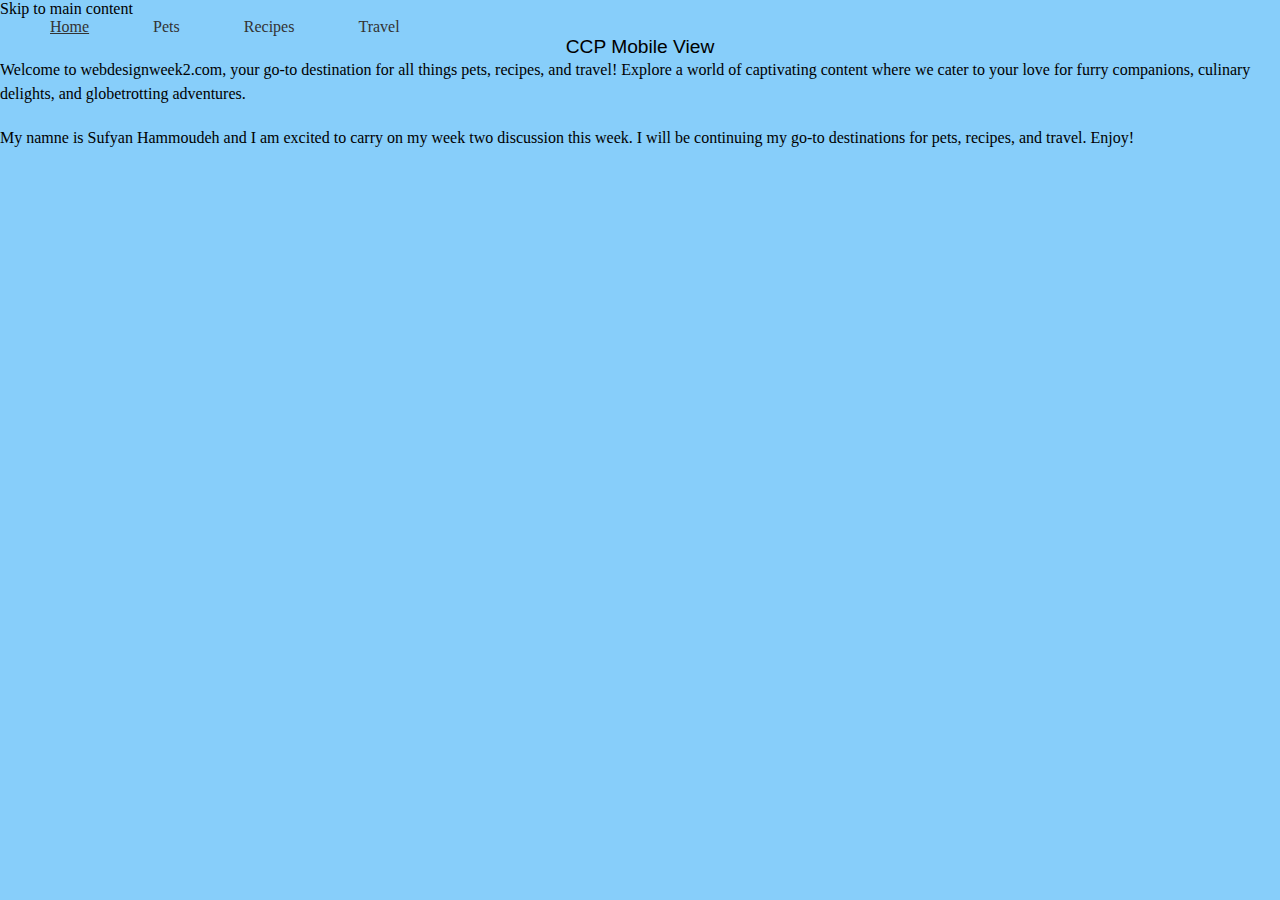
<file: index.html>
<!DOCTYPE html>
<html lang="en">
<head>
    <meta charset="UTF-8">
    <meta name="viewport" content="width=device-width, initial-scale=1.0">
    <link rel="stylesheet" href="css/reset.css">
    <link rel="stylesheet" href="css/style.css">
    <title>Home Page</title>
</head>
<body>
    <a href="#main" class="skip">Skip to main content</a>
    <header>
        <nav>
            <ul>
                <li><a href = "index.html" class="visually-hidden">Home</a></li>
                <li><a href = "pets.html">Pets</a></li>
                <li><a href = "receipes.html">Recipes</a></li>
                <li><a href = "travel.html">Travel</a></li>
            </ul>
        </nav>
        <h1>CCP Mobile View</h1>

    </header>
    <main id="main">
        <div>
            <p>Welcome to webdesignweek2.com, your go-to destination for all things pets, recipes, and travel! Explore a world of captivating content where we cater to your love for furry companions, culinary delights, and globetrotting adventures. </p>

        </div>

<div>
    <p>My namne is Sufyan Hammoudeh and I am excited to carry on my week two discussion this week. I will be continuing my go-to destinations for pets, recipes, and travel. Enjoy!</p>
</div>

            <!-- Sufyan Hammoudeh-->

        <div></div>
        <div></div>
        <div></div>
        <div></div>
    </main>

</body>
</html>
</file>
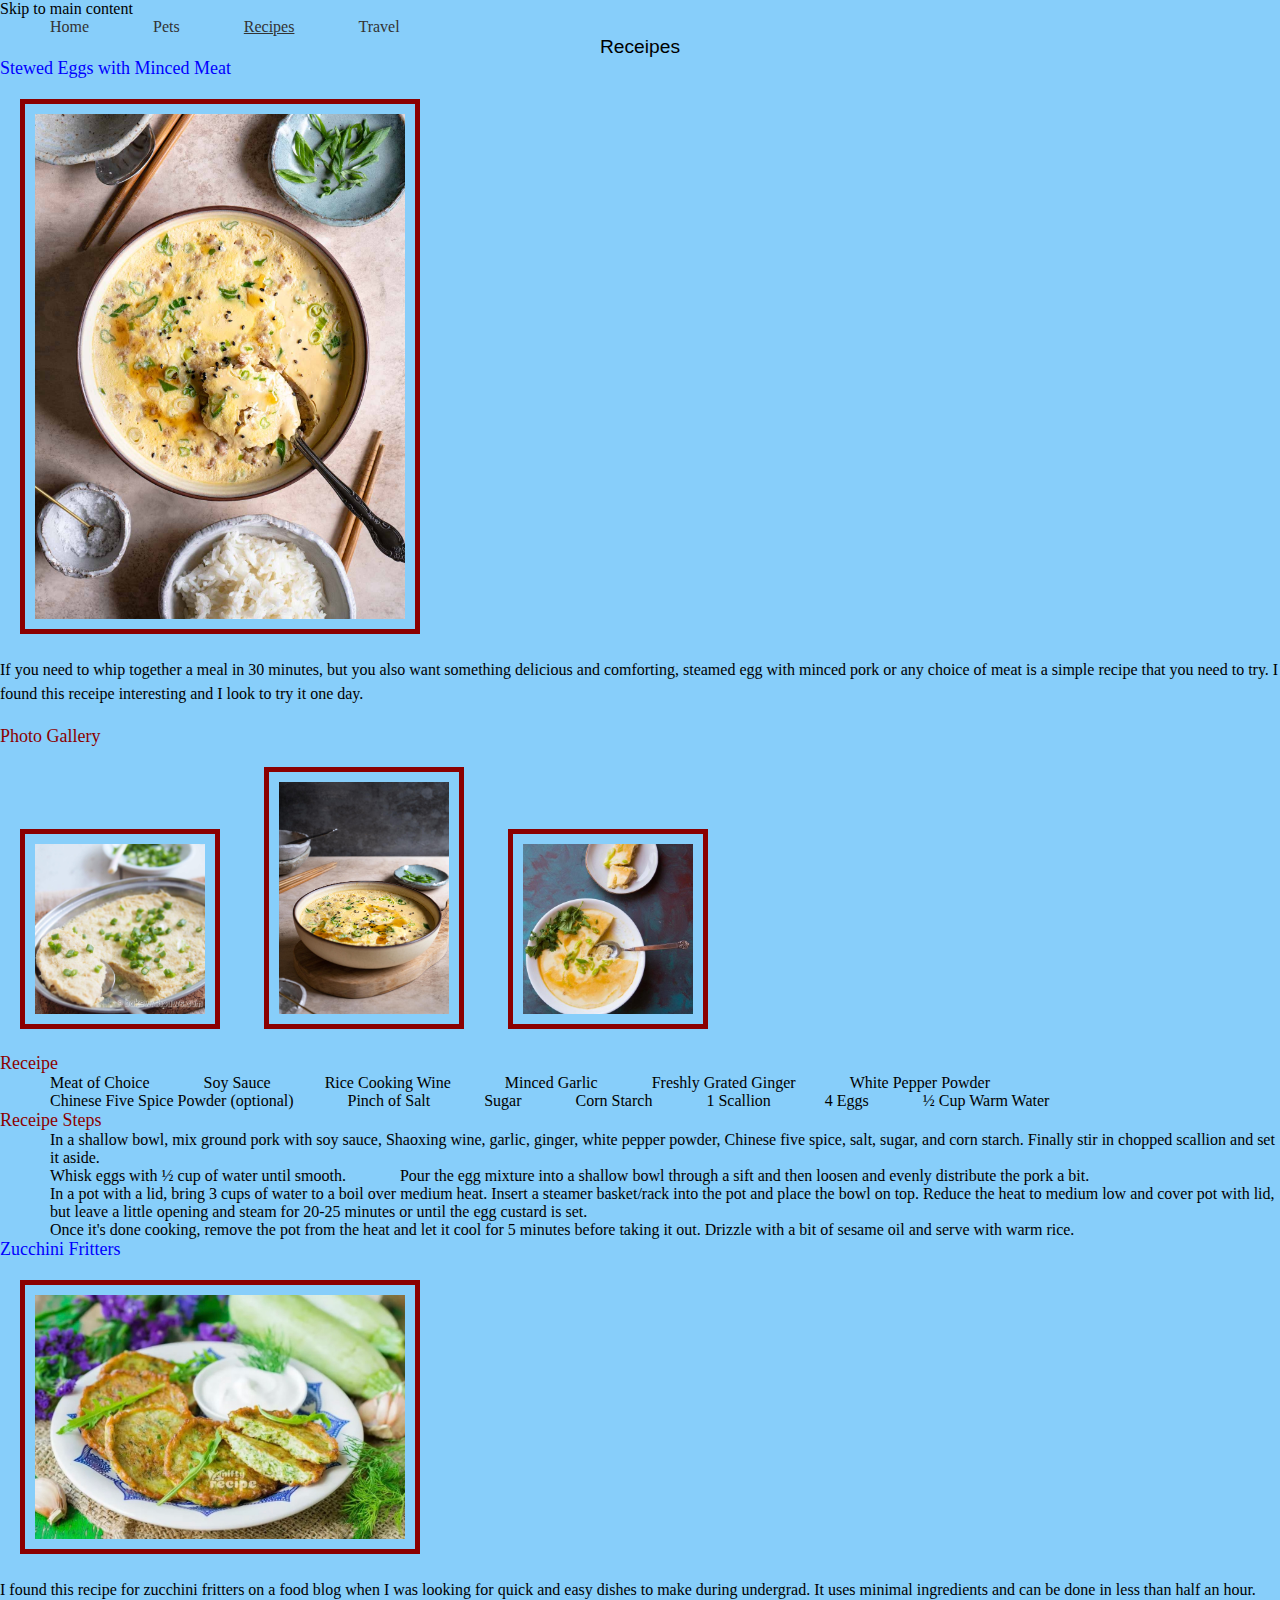
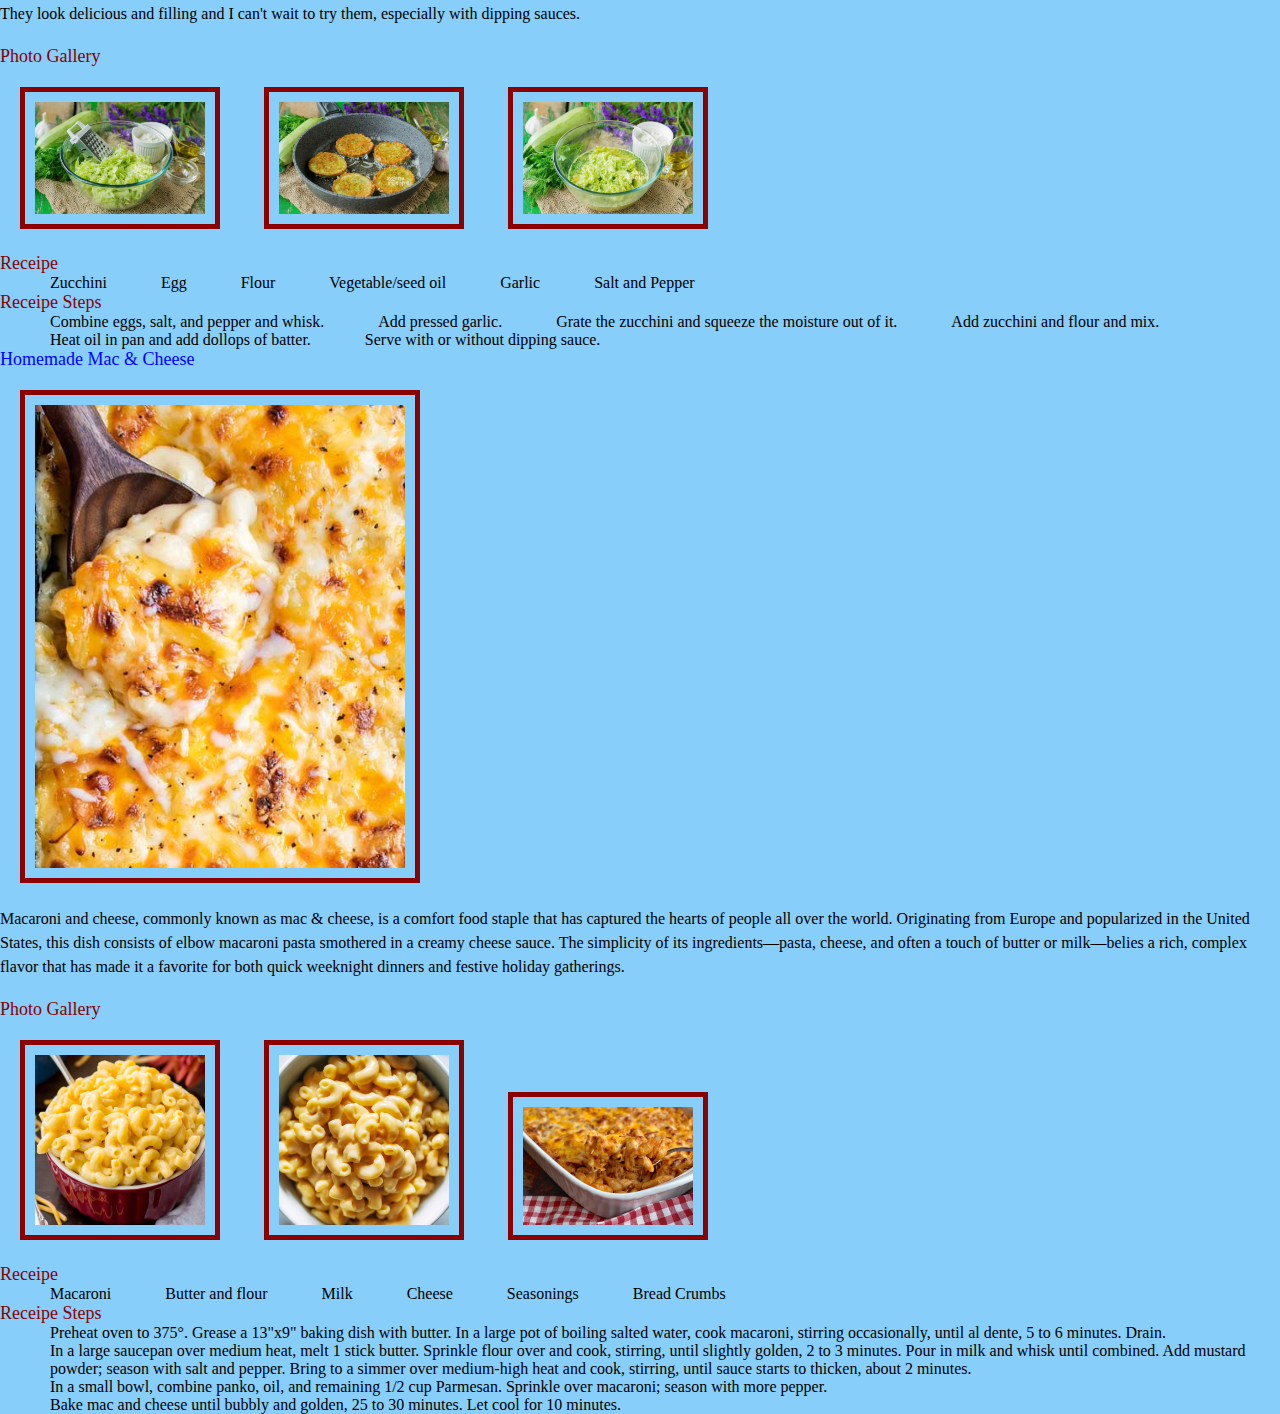
<file: receipes.html>
<!DOCTYPE html>
<html lang="en">
<head>
    <meta charset="UTF-8">
    <meta name="viewport" content="width=device-width, initial-scale=1.0">
    <link rel="stylesheet" href="css/reset.css">
    <link rel="stylesheet" href="css/style.css">
    <title>Receipes</title>
</head>
<body>
    <a href="#main" class="skip">Skip to main content</a>
    <main id="main">
        <header>
            <nav>
                <ul>
                    <li><a href = "index.html">Home</a></li>
                    <li><a href = "pets.html">Pets</a></li>
                    <li><a href = "receipes.html" class="visually-hidden">Recipes</a></li>
                    <li><a href = "travel.html">Travel</a></li>
                </ul>
            </nav>
        </header>
        <h1>Receipes</h1>
        <div>
            <h2>Stewed Eggs with Minced Meat</h2>
            <img src="images/stewed_eggs_with_minced_meat.jpg" width = "400" alt="Stewed eggs with minced meat scooped by spoon">

            <p>If you need to whip together a meal in 30 minutes, but you also want something delicious and comforting, steamed egg with minced pork or any choice of meat is a simple recipe that you need to try. I found this receipe interesting and I look to try it one day.</p>
            <h3>Photo Gallery</h3>
            <img src="images/stewed_eggs_with_minced_meat_from_google1.jpg" width ="200" alt = "Light yellow stewed eggs minced with meat scooped with spoon">
            <img src="images/stewed_eggs_with_minced_meat_from_google2.jpg"  width ="200" alt="Dark yellow stewed eggs minced with meat">
            <img src="images/stewed_eggs_with_minced_meat_from_google3.jpg"  width ="200" alt="Light/dark yellow stewed eggs minced with meat scooped with spoon with parsely">

            <h3>Receipe</h3>
            <ul>
                <li>Meat of Choice</li>
                <li>Soy Sauce</li>
                <li>Rice Cooking Wine</li>
                <li>Minced Garlic</li>
                <li>Freshly Grated Ginger</li>
                <li>White Pepper Powder</li>
                <li>Chinese Five Spice Powder (optional)</li>
                <li>Pinch of Salt</li>
                <li>Sugar</li>
                <li>Corn Starch</li>
                <li>1 Scallion</li>
                <li>4 Eggs</li>
                <li>½ Cup Warm Water</li>
            </ul>
            <h3>Receipe Steps</h3>
            <ol>
                <li>In a shallow bowl, mix ground pork with soy sauce, Shaoxing wine, garlic, ginger, white pepper powder, Chinese five spice, salt, sugar, and corn starch. Finally stir in chopped scallion and set it aside.</li>
                <li>Whisk eggs with ½ cup of water until smooth.</li>
                <li>Pour the egg mixture into a shallow bowl through a sift and then loosen and evenly distribute the pork a bit.</li>
                <li>In a pot with a lid, bring 3 cups of water to a boil over medium heat. Insert a steamer basket/rack into the pot and place the bowl on top. Reduce the heat to medium low and cover pot with lid, but leave a little opening and steam for 20-25 minutes or until the egg custard is set.</li>
                <li>Once it's done cooking, remove the pot from the heat and let it cool for 5 minutes before taking it out. Drizzle with a bit of sesame oil and serve with warm rice.</li>
            </ol>
        </div>
        <div>
            <h2>Zucchini Fritters</h2>
            <img src="images/Zucchini_fritters_1.jpeg" width = "400" alt="Plate of Zucchini Fritters served with dipping sauce">

            <p>I found this recipe for zucchini fritters on a food blog when I was looking for quick and easy dishes to make during undergrad. It uses minimal ingredients and can be done in less than half an hour. They look delicious and filling and I can't wait to try them, especially with dipping sauces.
            </p>
            <h3>Photo Gallery</h3>
            <img src="images/Zucchini_fritters_2.jpeg" width ="200" alt = "Grated zucchini">
            <img src="images/Zucchini_fritters_3.jpeg"  width ="200" alt="Ingredients for zucchini fritters combined">
            <img src="images/Zucchini_fritters_4.jpg"  width ="200" alt="Zucchini fritters in the pan cooking">

            <h3>Receipe</h3>
            <ul>
                <li>Zucchini</li>
                <li>Egg</li>
                <li>Flour</li>
                <li>Vegetable/seed oil</li>
                <li>Garlic</li>
                <li>Salt and Pepper</li>
            </ul>
            <h3>Receipe Steps</h3>
            <ol>
                <li>Combine eggs, salt, and pepper and whisk.</li>
                <li>Add pressed garlic.</li>
                <li>Grate the zucchini and squeeze the moisture out of it.</li>
                <li>Add zucchini and flour and mix.</li>
                <li>Heat oil in pan and add dollops of batter.</li>
                <li>Serve with or without dipping sauce.</li>
            </ol>
        </div>
        <div>
            <h2>Homemade Mac & Cheese</h2>
            <img src="images/mac&cheese.jpg" width = "400" alt="Well cooked Mac & Cheese being served">

            <p>Macaroni and cheese, commonly known as mac & cheese, is a comfort food staple that has captured the hearts of people all over the world. Originating from Europe and popularized in the United States, this dish consists of elbow macaroni pasta smothered in a creamy cheese sauce. The simplicity of its ingredients—pasta, cheese, and often a touch of butter or milk—belies a rich, complex flavor that has made it a favorite for both quick weeknight dinners and festive holiday gatherings.</p>
            <h3>Photo Gallery</h3>
            <img src="images/mac&cheese2.jpg" width ="200" alt = "Instant cook mac and cheese, allows you to eat within five minutes">
            <img src="images/mac&cheese3.jpg"  width ="200" alt="Well-cooked mac and cheese with a full load of cheese">
            <img src="images/mac&cheese4.jpg"  width ="200" alt="Mac and cheese cooked in a nice cookware">

            <h3>Receipe</h3>
            <ul>
                <li>Macaroni</li>
                <li>Butter and flour</li>
                <li>Milk</li>
                <li>Cheese</li>
                <li>Seasonings</li>
                <li>Bread Crumbs</li>
            </ul>
            <h3>Receipe Steps</h3>
            <ol>
                <li>Preheat oven to 375°. Grease a 13"x9" baking dish with butter. In a large pot of boiling salted water, cook macaroni, stirring occasionally, until al dente, 5 to 6 minutes. Drain.</li>
                <li>In a large saucepan over medium heat, melt 1 stick butter. Sprinkle flour over and cook, stirring, until slightly golden, 2 to 3 minutes. Pour in milk and whisk until combined. Add mustard powder; season with salt and pepper. Bring to a simmer over medium-high heat and cook, stirring, until sauce starts to thicken, about 2 minutes.</li>
                <li>In a small bowl, combine panko, oil, and remaining 1/2 cup Parmesan. Sprinkle over macaroni; season with more pepper.</li>
                <li>Bake mac and cheese until bubbly and golden, 25 to 30 minutes. Let cool for 10 minutes.</li>
            </ol>
        </div>
    </main>
</body>
</html>
</file>
<file: css/style.css>
H1 {
    font-size: larger;
    font-family: 'Franklin Gothic Medium', 'Arial Narrow', Arial, sans-serif;
    text-align: center;
}

H2 {
    font-size: large;
    font-family: 'Times New Roman', Times, serif;
    color: blue;
}

H3 {
    font-size: large;
    font-family: Cambria, Cochin, Georgia, Times, 'Times New Roman', serif;
    color: darkred;
}

P {
    line-height: 150%;
}

img {
    border: 5px solid red;
    padding: 10px;
    margin: 20px;
}

li {
    display: inline-block;
    margin-left: 50px;
}
nav ul {
    list-style-type: none;
    margin: 0;
    padding: 0;
}
nav li {
    display: inline;
    margin-right: 10px;
}

nav a {
    text-decoration: none;
    color: #333;
    outline: none;
}

nav a:focus,
nav a:hover {
    color: #007bff;
}

nav a.active {
    font-weight: bold;
    color: #ff0000;
}

nav a:focus,
nav a:hover {
    outline: 2px solid #007bff;
}

.skip.link {
    position: fixed;
    left: -9999px
}

.skip.link:focus {
    left: auto;
    top: auto;
    overflow: visible;
    width: auto;
    height: auto;
    padding: 10px;
    background-color: #000;
    color: #fff;
    text-decoration: none;
    z-index: 1000;
}

p {
    margin-bottom: 20px;
}

.grid-container {
    display: grid;
    grid-template-columns: repeat(auto-fit, minmax(300px, 1fr));
    grid-gap: 20px;
    padding: 20px;
}

.visually-hidden {
    text-decoration: underline;
}

body {
    background-color: lightskyblue;
}

img {
    border: 5px solid darkred;
    padding: 10px;
    margin: 20px;
}

.video-content {
    display: block;
}

.fallback-image {
    display: none;
}

@media (prefers-reduced-motion: reduce) {
    .video-content {
        display: none;
    }
    .fallback-image {
        display: block;
    }
}
</file>
